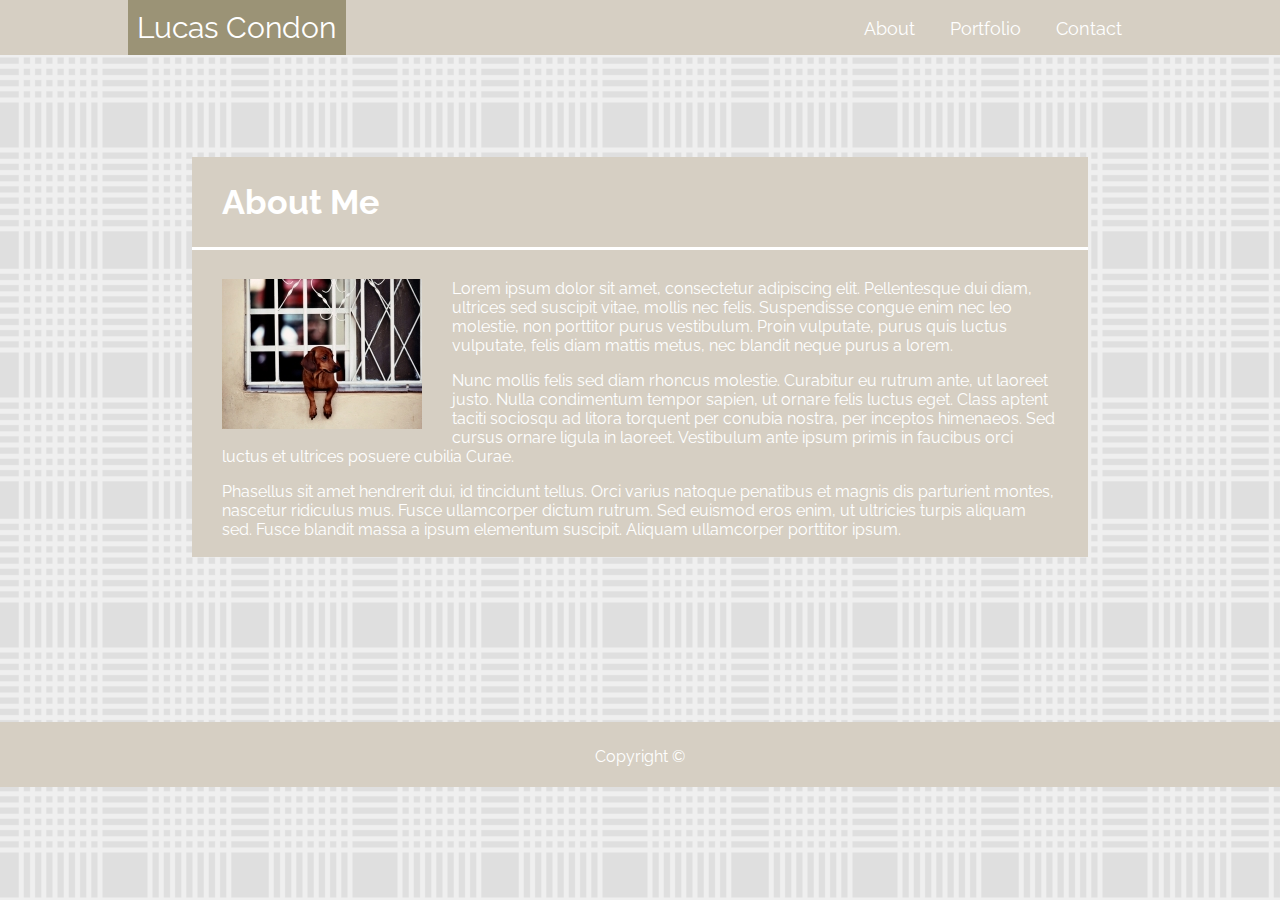
<file: index.html>
<html>
    <head>
        <link rel="stylesheet" href="./assets/css/style.css">
        <link href="https://fonts.googleapis.com/css?family=Raleway:100" rel="stylesheet">
    </head>
    <body>
        <header>
        <div class="container" id="navigation">
            <a href="index.html" id="name1">Lucas Condon</a>
                <ul class="navLinks">
                    <li><a href="index.html">About</a></li>
                    <li><a href="portfolio.html">Portfolio</a></li>
                    <li><a href="contact.html">Contact</a></li>
                </ul>
            </div>
        </header>
        <div class="container">
            <section>
                <h2 class="aboutMe">About Me</h2>
                <img id="doggy" src="./assets/images/about1.jpeg">
                <p class="first">Lorem ipsum dolor sit amet, consectetur adipiscing elit. Pellentesque dui diam, ultrices 
                    sed suscipit vitae, mollis nec felis. Suspendisse congue enim nec leo molestie, non 
                    porttitor purus vestibulum. Proin vulputate, purus quis luctus vulputate, felis diam 
                    mattis metus, nec blandit neque purus a lorem.</p>
                <p class="second">Nunc mollis felis sed diam rhoncus molestie. Curabitur eu rutrum ante, ut laoreet justo. 
                    Nulla condimentum tempor sapien, ut ornare felis luctus eget. Class aptent taciti sociosqu 
                    ad litora torquent per conubia nostra, per inceptos himenaeos. Sed cursus ornare ligula in 
                    laoreet. Vestibulum ante ipsum primis in faucibus orci luctus et ultrices posuere cubilia 
                    Curae.</p>
                <p>Phasellus sit amet hendrerit dui, id tincidunt tellus. Orci varius natoque penatibus et magnis 
                    dis parturient montes, nascetur ridiculus mus. Fusce ullamcorper dictum rutrum. Sed euismod 
                    eros enim, ut ultricies turpis aliquam sed. Fusce blandit massa a ipsum elementum suscipit. 
                    Aliquam ullamcorper porttitor ipsum.</p>
            </section>
        </div>
            <footer>Copyright ©</footer>
        
    </body>
</html>
</file>
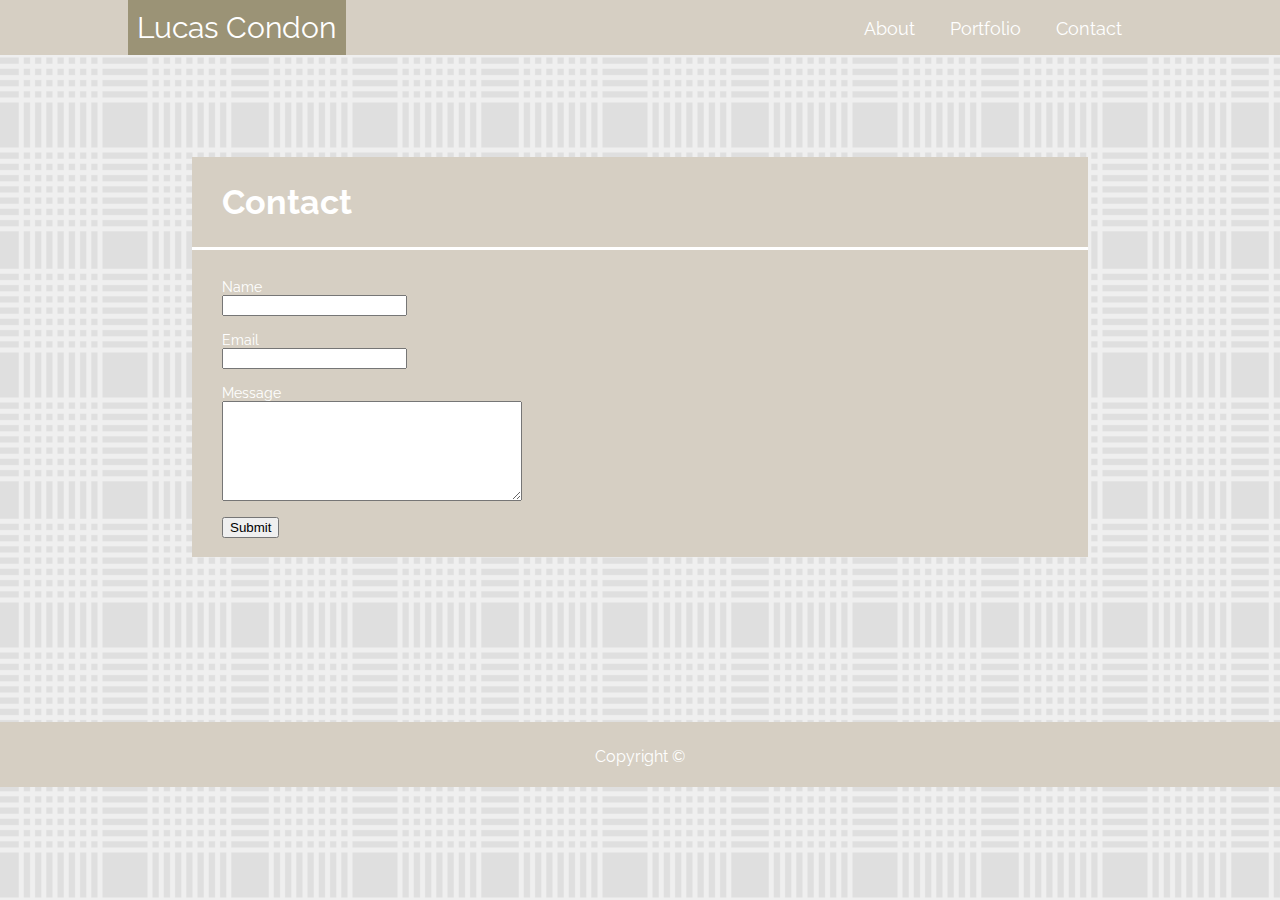
<file: contact.html>
<html>
    <head>
        <link rel="stylesheet" href="./assets/css/style.css">
        <link href="https://fonts.googleapis.com/css?family=Raleway:100" rel="stylesheet">
    </head>
    <body>
        <header>
        <div class="container" id="navigation">
            <a href="index.html" id="name1">Lucas Condon</a>
                <ul class="navLinks">
                    <li><a href="index.html">About</a></li>
                    <li><a href="portfolio.html">Portfolio</a></li>
                    <li><a href="contact.html">Contact</a></li>
                </ul>
            </div>
        </header>
        <div class="container">
        <section>
            <h2 class="aboutMe">Contact</h2>
            <form>
                Name<br>
                <input type="text" name="fullName">
                <br><br>
                Email<br>
                <input type="text" name="eMail">
                <br><br>
                Message<br>
                <textarea name="message"></textarea>
                <br><br>
                <input type="submit" value="Submit">
            </form>
        </section>
    </div>
        <footer>Copyright ©</footer>
    </body>
</html>
</file>
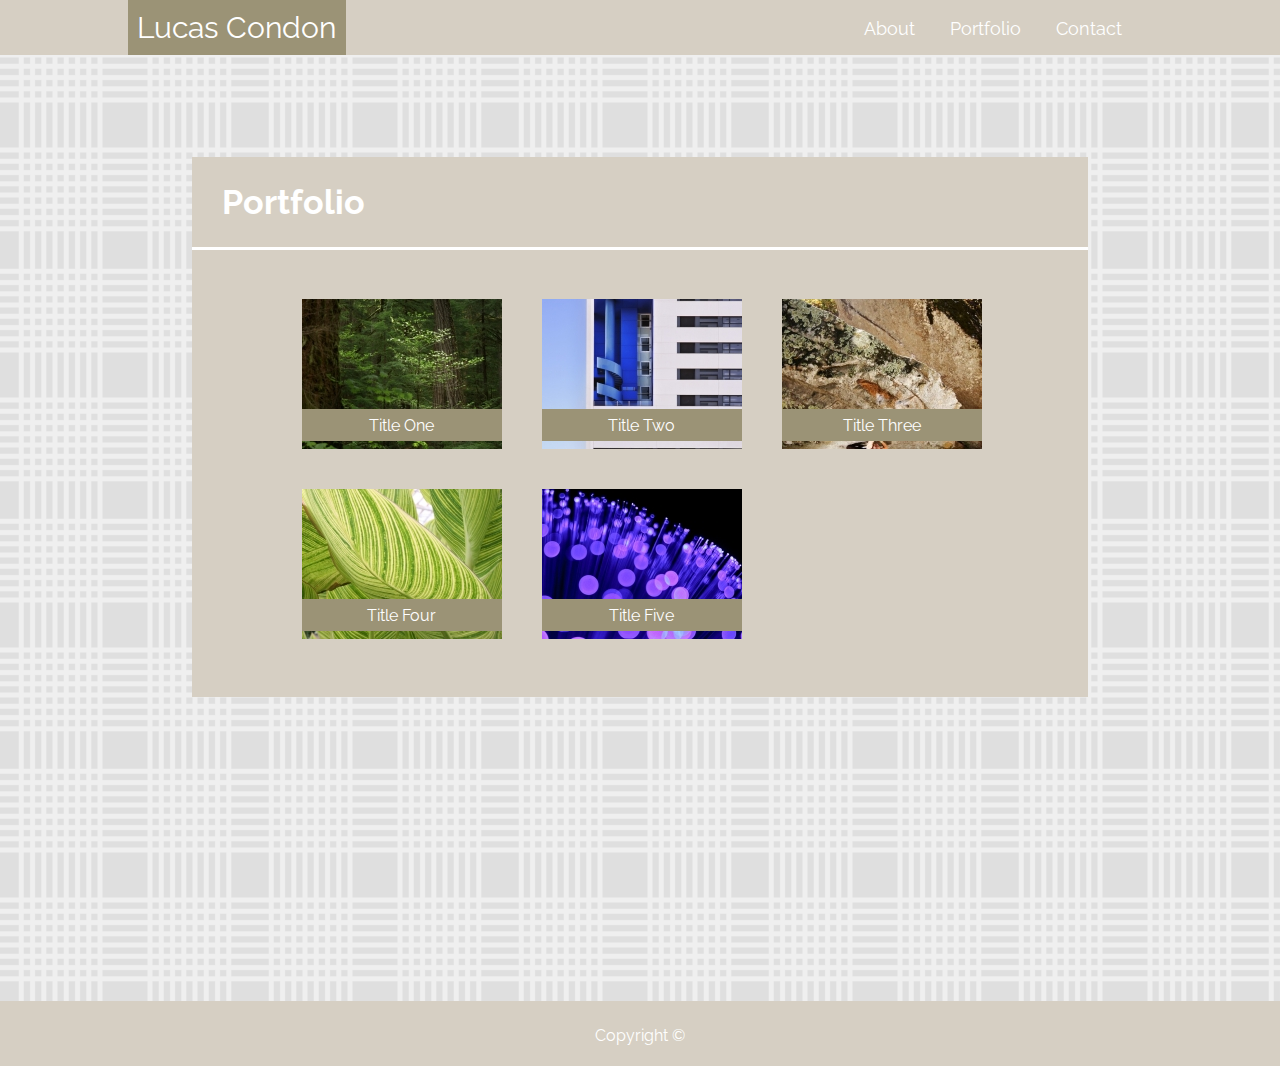
<file: portfolio.html>
<html>
    <head>
        <link rel="stylesheet" href="./assets/css/style.css">
        <link href="https://fonts.googleapis.com/css?family=Raleway:100" rel="stylesheet">
    </head>
    <body>
        <header>
        <div class="container" id="navigation">
            <a href="index.html" id="name1">Lucas Condon</a>
                <ul class="navLinks">
                    <li><a href="index.html">About</a></li>
                    <li><a href="portfolio.html">Portfolio</a></li>
                    <li><a href="contact.html">Contact</a></li>
                </ul>
            </div>
        </header>
        <div class="container">
        <section class="porto">
            <h2 class="aboutMe">Portfolio</h2>
            <div id="mainFrame">
            <div class="gallery">
                <a target="_blank" href="">
                    <img src="./assets/images/abstract1.jpeg">
                    <div class="titles">Title One</div>
                </a>
            </div>
            <div class="gallery">
                    <a target="_blank" href="">
                        <img src="./assets/images/abstract2.jpeg">
                        <div class="titles">Title Two</div>
                    </a>
            </div>
            <div class="gallery">
                    <a target="_blank" href="">
                        <img src="./assets/images/abstract3.jpeg">
                        <div class="titles">Title Three</div>
                    </a>
            </div>
            <div class="gallery">
                <a target="_blank" href="">
                        <img src="./assets/images/abstract4.jpeg">
                        <div class="titles">Title Four</div>
                </a>
            </div>
            <div class="gallery">
                <a target="_blank" href="">
                            <img src="./assets/images/abstract5.jpeg">
                            <div class="titles">Title Five</div>
                </a>
            </div>
        </div>
        </section>
    </div>
            <footer>Copyright ©</footer>
        </body>
    </html>
</file>
<file: assets/css/style.css>
html {
    background-image: url(../images/cloth.png);
    background-size: 500px;
    background-repeat: repeat;
}

body {
    height: 100%;
    margin: 0;
    font-family: 'Raleway', sans-serif;
}

#name1 {
    float: left;
    background-color: #9b9376;
    height: 45px;
    margin-left: 10%;
    width: 17%;
    font-size: 30px;
    text-align: center;
    padding-top: 10px;
}

#navigation {
    min-height: 55px;
    color: white;
    width: 100%;
    background-color: rgb(214, 207, 195);
}

.navLinks {
    float: right;
    font-size: 18px;
    color: white;
    text-align: center;
    min-height: 55px;
    list-style-type: none;
    margin-right: 10%;
    z-index: 1;
}

li {
    display: inline;
    padding-right: 30px;
}

#name1:link,
li a:link {
    text-decoration: none;
    color: white;
}

#name1:visited,
li a:visited {
    text-decoration: none;
    color: white;
}

#name1:hover,
li a:hover {
    color: rgb(70, 52, 20);
    text-decoration: none;
}

#name1:active,
li a:active {
    text-decoration: none;
    color: white;
}

.aboutMe {
    font-size: 34px;
    color: white;
    padding-left: 30px;
    padding-top: 25px;
    padding-bottom: 25px;
    border-bottom: white 3px solid;
}

#doggy {
    float: left;
    padding-left: 30px;
    padding-right: 30px;
    padding-bottom: 15px;
}

p {
    padding-left: 30px;
    padding-right: 30px;
}

section {
    width: 70%;
    margin-left: auto;
    margin-right: auto;
    background-color: rgb(214, 207, 195);
    height: 400px;
    margin-top: 8%;
    color: white;
}

section.porto {
    width: 70%;
    margin-left: auto;
    margin-right: auto;
    margin-bottom: 12%;
    background-color: rgb(214, 207, 195);
    height: 540px;
    margin-top: 8%;
    color: white;
}

form {
    padding-left: 30px;
    font-size: 14px;
}

textarea{
    width: 300px;
    height: 100px;
}

div.gallery {
    margin: 20px;
    float: left;
    width: 200px;
    position: relative;
}

#mainFrame {
    margin-left: 10%;
}

.titles {
    width: 100%;
    background-color: #9b9376;
    text-align: center;
    color: white;
    position: absolute;
    top: 110px;
    height: 25px;
    padding-top: 7px;
}

img {
    z-index: -1;
}

footer {
    text-align: center;
    margin-top: 15px;
    color: white;
    width: 100%;
    height: 40px;
    background-color: rgb(214, 207, 195);
    position: relative;
    bottom: -150;
    padding-top: 25px;

}
</file>
